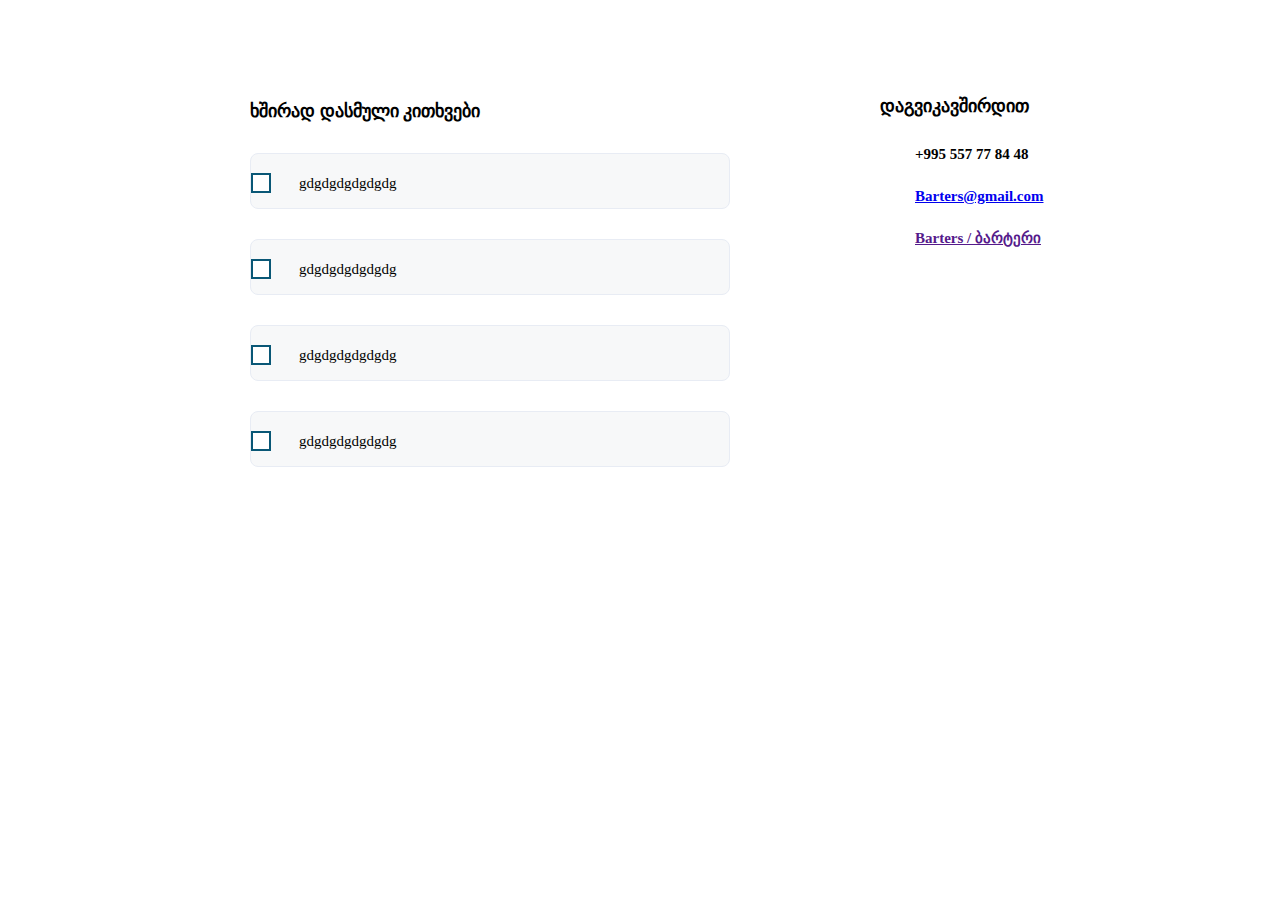
<file: index.html>
<!DOCTYPE html>
<html lang="en">
<head>
    <meta charset="UTF-8">
    <meta http-equiv="X-UA-Compatible" content="IE=edge">
    <meta name="viewport" content="width=device-width, initial-scale=1.0">
    <link rel="stylesheet" href="style.css">
    <title>Document</title>
</head>
<body>
  <div class="container">
  <div class="content">
  <div class="title">ხშირად დასმული კითხვები</div>
  <div class="button">
    <input id="q1" type="checkbox" class="panel">
    <label for="q1" class="panel-title">gdgdgdgdgdgdg</label>
    <div class="panel-content">??????????????</div>
    <div class="button-plus"></div>
  
  </div>
  
  <div class="button">
    <input id="q2" type="checkbox" class="panel">
    <label for="q2" class="panel-title">gdgdgdgdgdgdg</label>
    <div class="panel-content">??????????????</div>
    <div class="button-plus"></div>
  </div>
  
  <div class="button">
    <input id="q3" type="checkbox" class="panel">
    <label for="q3" class="panel-title">gdgdgdgdgdgdg</label>
    <div class="panel-content">??????????????</div>
    <div class="button-plus">
      
    </div>
  </div>

  <div class="button">
    <input id="q4" type="checkbox" class="panel">
    <label for="q4" class="panel-title">gdgdgdgdgdgdg</label>
    <div class="panel-content">??????????????</div>
    <div class="button-plus"></div>
  </div>

</div>
   <div class="contact">
      <h3>დაგვიკავშირდით</h3>
      <ul class="address1">

      
      <li class="phone" >+995 557 77 84 48</li>
      <li class="mail"><a href="mailto:#">Barters@gmail.com</a></li>
      <li class="fb"><a href="">Barters / ბარტერი</a></li>
        </ul>
        </div>
    </div>

  

    
  
</body>
</file>
<file: style.css>
*{
  margin:0;
  padding: 0;
  box-sizing: border-box;
}

.body {
  color: #333;
  background: #fcfcfc;
  font-family: 'Raleway', sans-serif;
  overflow-x: hidden;
}
.container{
display: flex;
flex-direction: row;
margin-top:100px;
margin-left: 250px;


}

.contact{
  min-width: 100vh;
  width: 80%;
  margin: 0 auto;
  display: flex;
  flex-direction: column;
 
}
.title{
 font-style: normal;
font-weight: 700;
font-size: 18px;
line-height: 125%;
display: flex;
align-items: flex-end;
color: #000000
}





.button {
width: 480px;
height: 56px;
background: #F7F8F9;
border: 1px solid #E8ECF4;
border-radius: 8px;
margin-top: 30px;

  
}

.panel-title {
width: 333px;
height: 19px;
padding: 10px 10px 0 48px;
display: block;
cursor: pointer;
font-family: 'Noto Sans Georgian';
font-style: normal;
font-weight: 400;
font-size: 15px;
line-height: 125%;
display: flex;
align-items: flex-end;
color: #000000;
margin-top: 20px;
}

.panel-content {
  font-size: 20px;
  padding: 0px 14px;
  margin: 0 40px;
  height: 0;
  overflow: hidden;
  z-index: -1;
  position: relative;
  opacity: 0;
  -webkit-transition: .4s ease;
  -moz-transition: .4s ease;
  -o-transition: .4s ease;
  transition: .4s ease;
}

.panel:checked ~ .panel-content{
  height: auto;
  opacity: 1;
  padding: 14px;
}

.panel {
  display: none;
}

h3{
  width: 171px;
height: 11px;
font-style: normal;
font-weight: 700;
font-size: 18px;
line-height: 24px;
display: flex;
align-items: center;

color: #000000;
margin-left: 150px;
}

.address1{
 font-style: normal;
font-weight: 700;
font-size: 15px;
line-height: 17px;
margin-left: 150px;
align-items: center;
color: #000000;
padding: 35px;
gap: 15px;
list-style: none;
display: grid;
gap: 25px;




}
li{
  gap: 15px;
}
.button-plus{
  width: 20px;
  height: 20px;
  background: #fff;
  cursor: pointer;
  border: 2px solid #095776;
  margin-top: -20px;
}

.button-plus::after{
  content: "";
  transform: translate(-50%, -50%);
  height: 4px;
  width: 50%;
  background: #095776;
  top:50%;
  left:50%
}

.button-plus::before{
  content: "";
  top:50%;
  left:50%;
  transform: translate(-50%, -50%);
  height: 4px;
  width: 50%;
  background: #095776;
}
.button-plus:hover:before,
.button-plus:hover:after{
  background: #fff;
  transition: 0,2s;
}
.button-plus:hover{
  background-color: #095776;
  transition: 0,2s;
}
.phonee{
  margin-bottom: 20px;
  margin-right: 20px;
}
</file>
